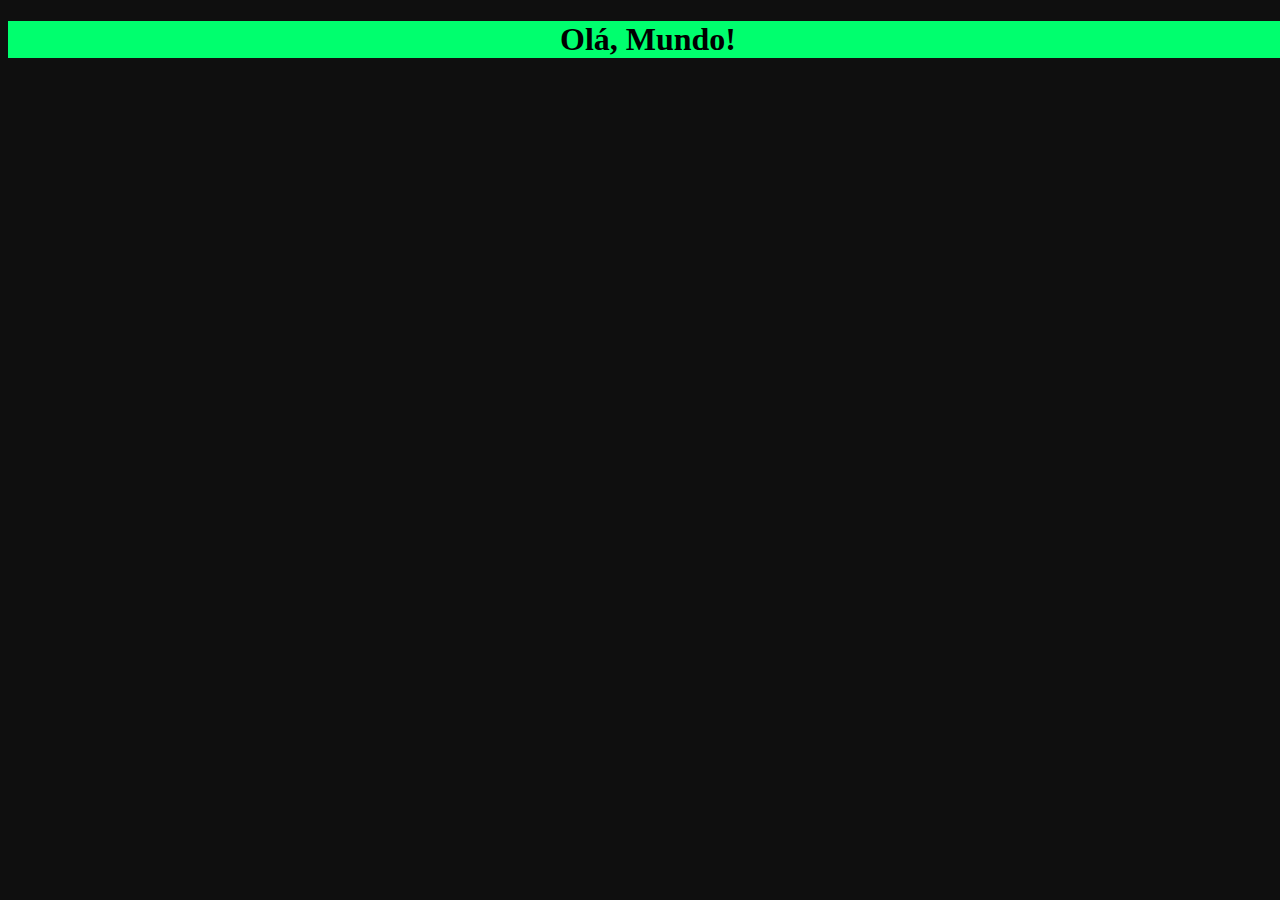
<file: introduction/index.html>
<!DOCTYPE html>
<html lang="en">

<head>
  <meta charset="UTF-8">
  <meta name="viewport" content="width=device-width, initial-scale=1.0">
  <title>Introdução</title>
  <link rel="stylesheet" href="/introduction/css/styles.css">
</head>

<body>
  <div class="container">
    <h1>Olá, Mundo!</h1>
  </div>
</body>

</html>
</file>
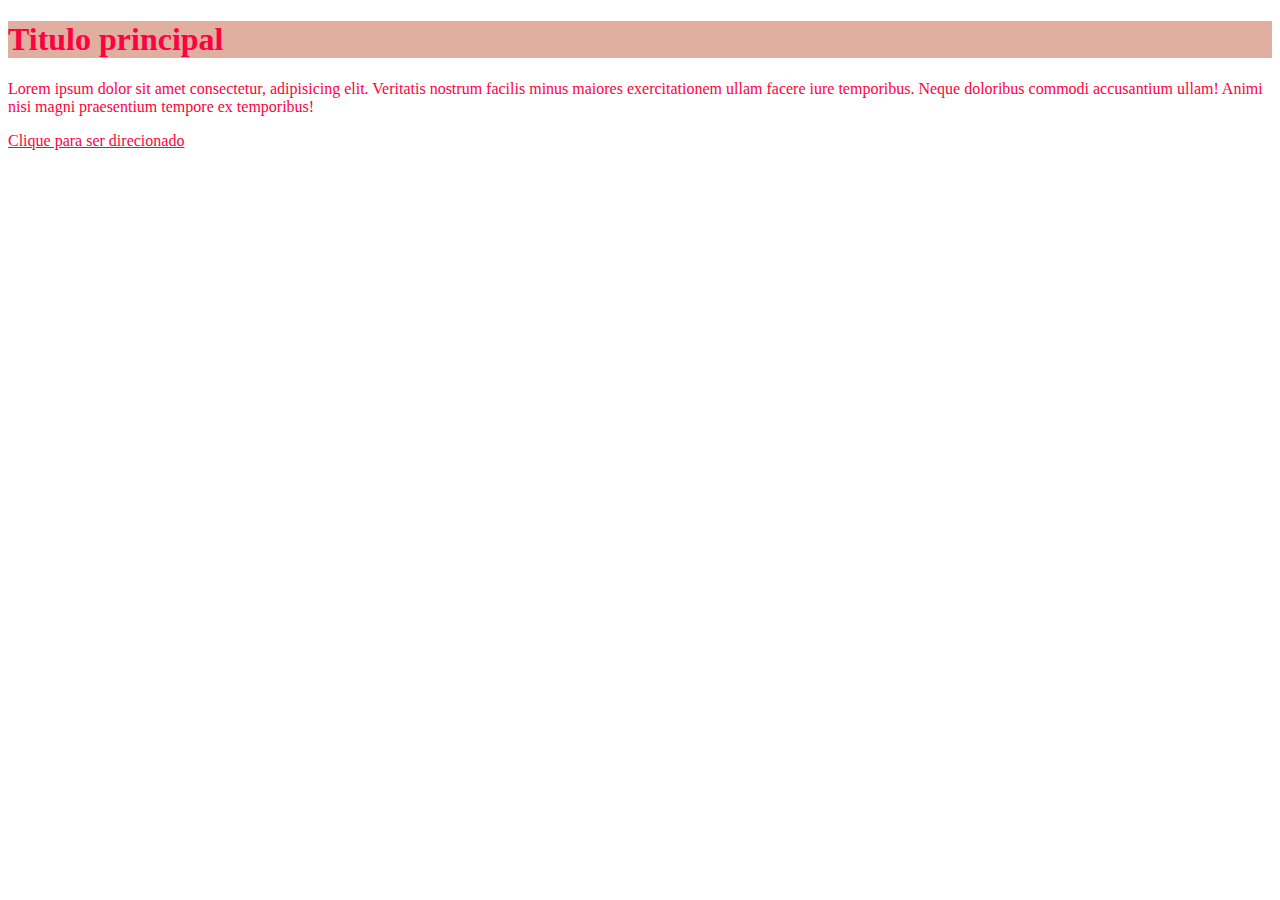
<file: variable_resources/index.html>
<!DOCTYPE html>
<html lang="pt-BR">

<head>
  <meta charset="UTF-8">
  <meta name="viewport" content="width=device-width, initial-scale=1.0">
  <link rel="stylesheet" href="./css/styles.css">
  <title>Recursos de variaveis</title>
</head>

<body>
  <h1>Titulo principal</h1>
  <p>
    Lorem ipsum dolor sit amet consectetur, adipisicing elit. Veritatis nostrum facilis minus maiores exercitationem
    ullam facere iure temporibus. Neque doloribus commodi accusantium ullam! Animi nisi magni praesentium tempore ex
    temporibus!
  </p>
  <a href="#">Clique para ser direcionado</a>
</body>

</html>
</file>
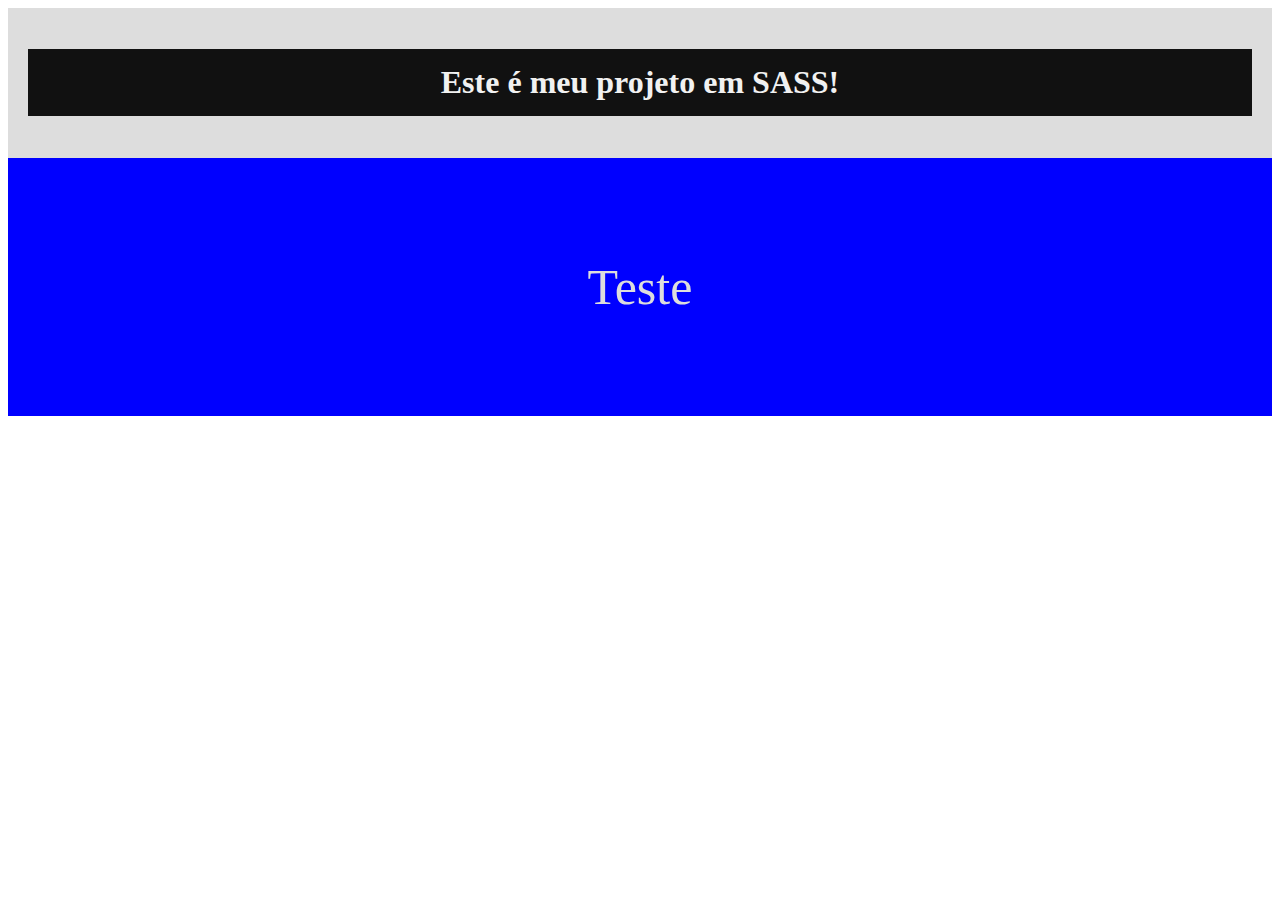
<file: fundamentals/sass/index.html>
<!DOCTYPE html>
<html lang="en">

<head>
  <meta charset="UTF-8">
  <meta name="viewport" content="width=device-width, initial-scale=1.0">
  <link rel="stylesheet" href="./css/styles.css">
  <title>Sintaxe SCSS</title>
</head>

<body>
  <div class="container">
    <h1 id="title">Este é meu projeto em SASS!</h1>
  </div>
  <div class="container-bottom">
    <p>Teste</p>
  </div>
</body>

</html>
</file>
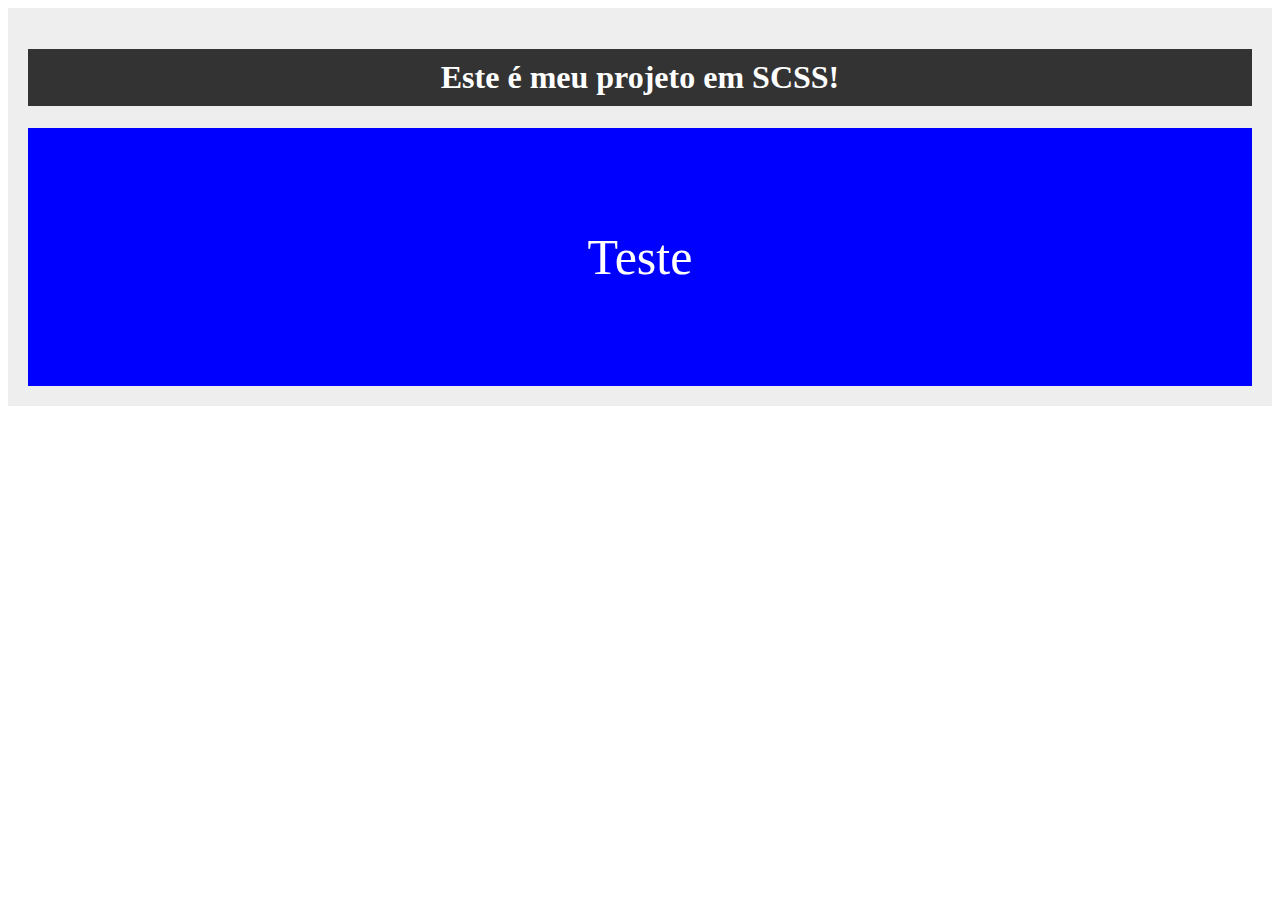
<file: fundamentals/scss/index.html>
<!DOCTYPE html>
<html lang="en">

<head>
  <meta charset="UTF-8">
  <meta name="viewport" content="width=device-width, initial-scale=1.0">
  <link rel="stylesheet" href="./css/styles.css">
  <title>Sintaxe SCSS</title>
</head>

<body>
  <div class="container">
    <h1 id="title">Este é meu projeto em SCSS!</h1>
    <div class="container-bottom">
      <p>Teste</p>
    </div>
  </div>
</body>

</html>
</file>
<file: introduction/css/styles.css>
body {
  background-color: #0f0f0f;
  width: 100%;
  height: 100%;
}
body .container {
  background: lightblue;
}
body .container h1 {
  color: #000;
  text-align: center;
  background: #00ff6e;
}

/*# sourceMappingURL=styles.css.map */
</file>
<file: variable_resources/css/styles.css>
h1 {
  color: #ff0040;
  background: #e0afa0;
}

p {
  color: #ff0040;
}

a {
  color: #ff0040;
}

/*# sourceMappingURL=styles.css.map */
</file>
<file: fundamentals/sass/css/styles.css>
.container {
  background: #ddd;
  padding: 20px;
}
.container #title {
  background-color: #111;
  color: #f1f1f1;
  padding: 15px;
  text-align: center;
}

.container-bottom {
  background-color: blue;
  padding: 50px;
  text-align: center;
  font-size: 50px;
  color: #ddd;
}

/*# sourceMappingURL=styles.css.map */
</file>
<file: fundamentals/scss/css/styles.css>
.container {
  background: #EEE;
  padding: 20px;
}
.container #title {
  background-color: #333;
  color: #FFF;
  text-align: center;
  padding: 10px;
}

.container-bottom {
  background-color: blue;
  padding: 50px;
  text-align: center;
  font-size: 50px;
  color: #FFF;
}

/*# sourceMappingURL=styles.css.map */
</file>
